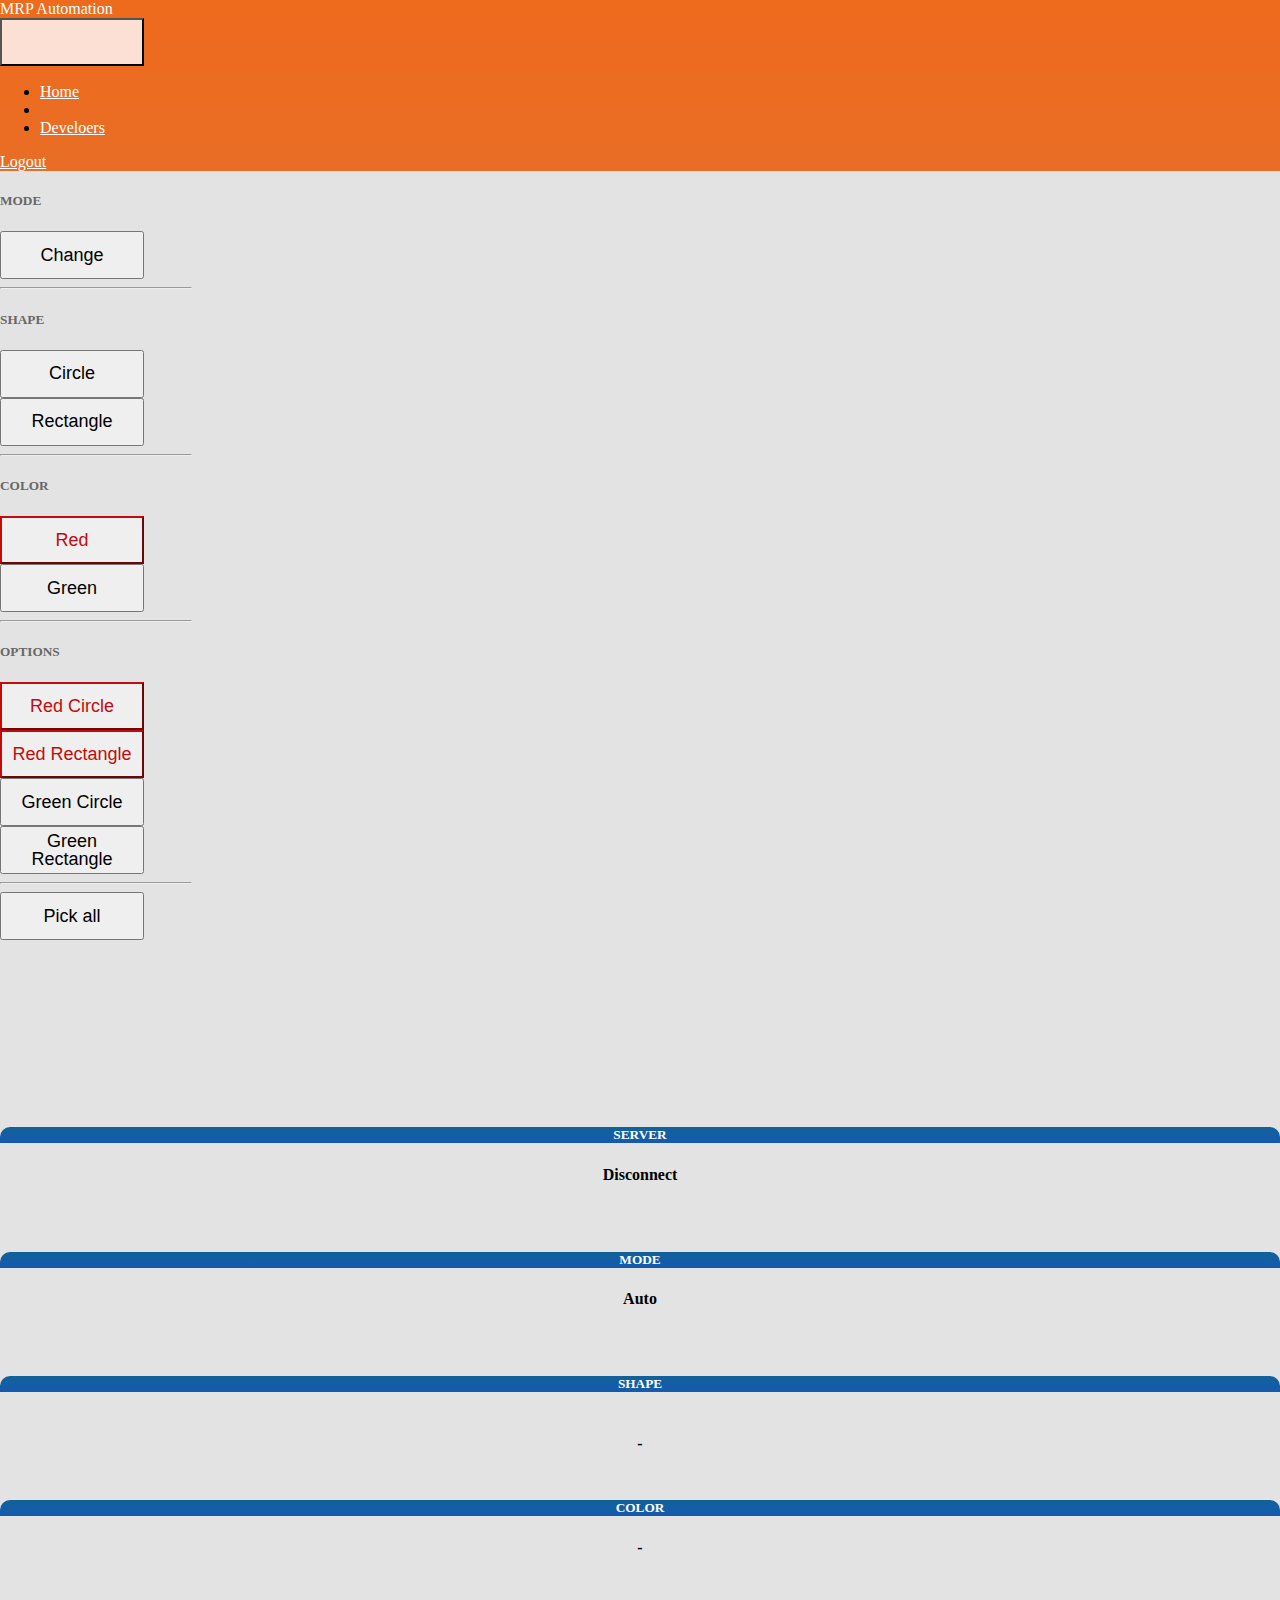
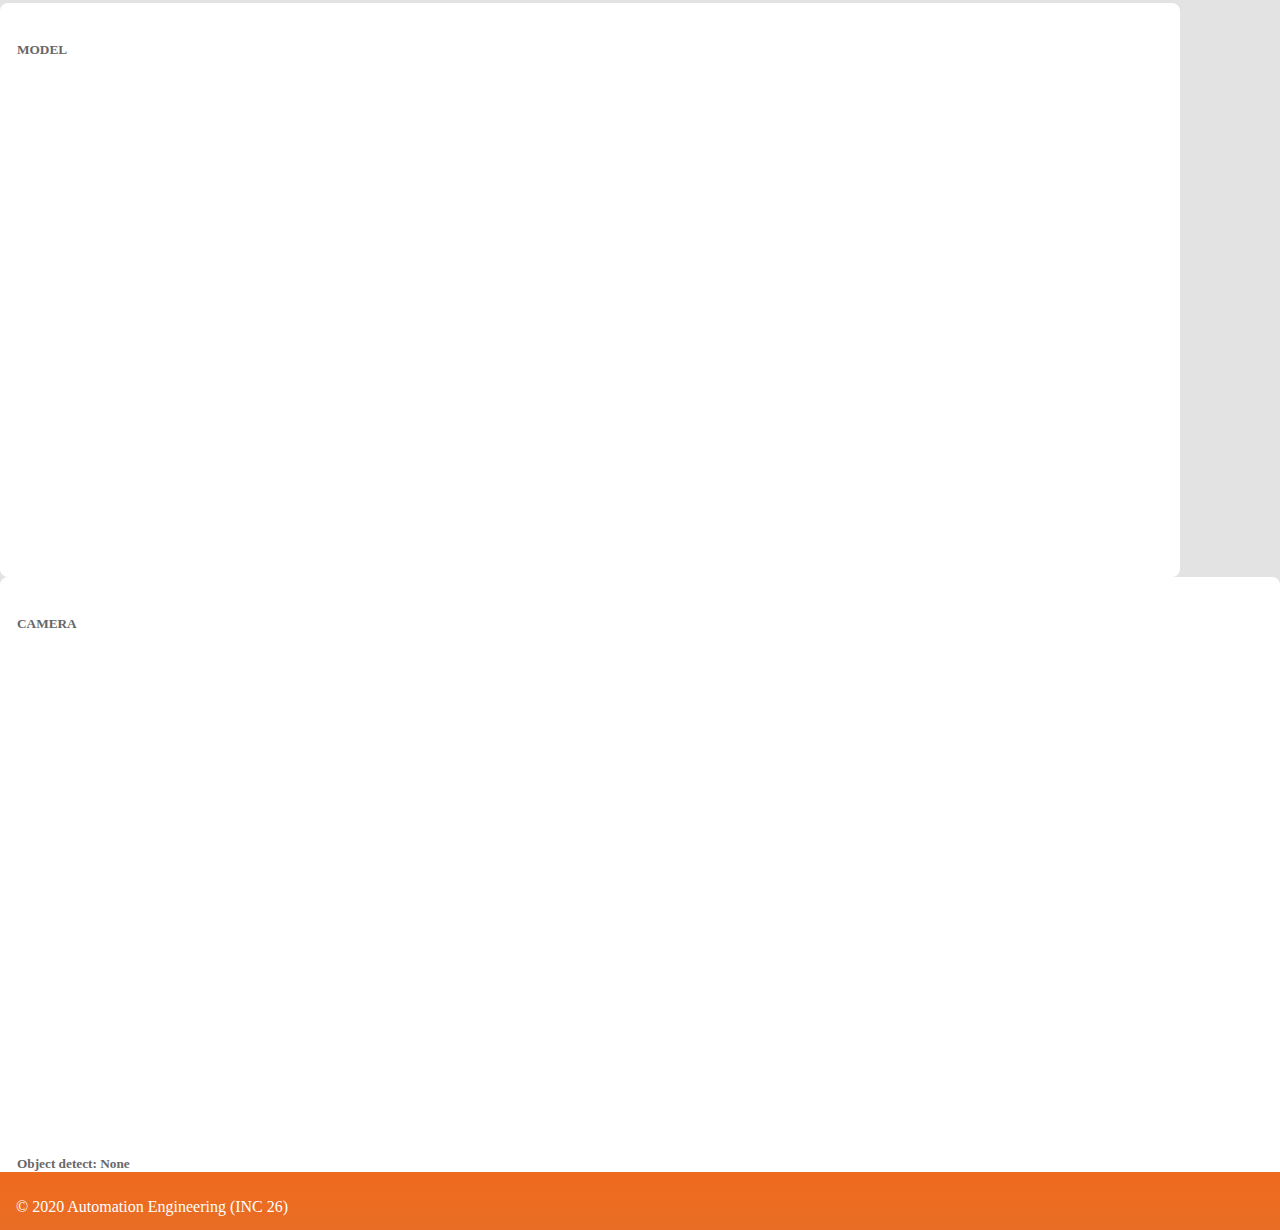
<file: html/index.html>
<!DOCTYPE html>
<html lang="en">

<head>
    <meta charset="UTF-8" />
    <meta http-equiv="X-UA-Compatible" content="IE=edge" />
    <meta name="viewport" content="width=device-width, initial-scale=1.0" />

    <link href="https://cdn.jsdelivr.net/npm/bootstrap@5.0.1/dist/css/bootstrap.min.css" rel="stylesheet"
        integrity="sha384-+0n0xVW2eSR5OomGNYDnhzAbDsOXxcvSN1TPprVMTNDbiYZCxYbOOl7+AMvyTG2x" crossorigin="anonymous" />
    <link rel="stylesheet" href="../css/index.css">
    <script src="https://cdn.jsdelivr.net/npm/bootstrap@5.0.1/dist/js/bootstrap.bundle.min.js"
        integrity="sha384-gtEjrD/SeCtmISkJkNUaaKMoLD0//ElJ19smozuHV6z3Iehds+3Ulb9Bn9Plx0x4"
        crossorigin="anonymous"></script>
    <script type="text/javascript"
        src="http://static.robotwebtools.org/EventEmitter2/current/eventemitter2.min.js"></script>
    <script type="text/javascript"
        src="http://static.robotwebtools.org/mjpegcanvasjs/current/mjpegcanvas.min.js"></script>
    <script type="text/javascript" src="http://static.robotwebtools.org/roslibjs/current/roslib.min.js"></script>
    <script src="https://ajax.googleapis.com/ajax/libs/jquery/3.5.1/jquery.min.js"></script>
    <script type="text/javascript" src="http://static.robotwebtools.org/threejs/current/three.min.js"></script>
    <script type="text/javascript" src="http://static.robotwebtools.org/threejs/current/ColladaLoader.min.js"></script>
    <script type="text/javascript"
        src="http://static.robotwebtools.org/ColladaAnimationCompress/current/ColladaLoader2.min.js"></script>
    <script type="text/javascript" src="http://static.robotwebtools.org/threejs/current/STLLoader.min.js"></script>
    <script type="text/javascript" src="http://static.robotwebtools.org/ros3djs/current/ros3d.min.js"></script>
    <!-- <script src="path/to/vanilla.js"></script> -->
    <link rel="stylesheet" href="https://cdnjs.cloudflare.com/ajax/libs/font-awesome/5.15.3/css/all.min.css"
        integrity="sha512-iBBXm8fW90+nuLcSKlbmrPcLa0OT92xO1BIsZ+ywDWZCvqsWgccV3gFoRBv0z+8dLJgyAHIhR35VZc2oM/gI1w=="
        crossorigin="anonymous" referrerpolicy="no-referrer" />
    <!-- <script src="https://kit.fontawesome.com/a076d05399.js"></script> -->
    <script src="../js/index.js"></script>


    <title>MRP Automation</title>
</head>

<body onresize="location.reload()" style="background-color: rgb(228, 227, 227);">
    <div id="page-container">

        <nav class="navbar navbar-expand-lg navbar-light bg-light"
            style="background-image: linear-gradient(rgb(238, 106, 29),rgb(233, 109, 37));">
            <div class="container-fluid">
                <div class="navbar-brand" style="color: #fff; cursor: default;"><i
                        class="fab fa-connectdevelop fa-lg"></i> MRP
                    Automation</div>
                <button class="navbar-toggler" type="button" data-bs-toggle="collapse"
                    data-bs-target="#navbarSupportedContent" aria-controls="navbarSupportedContent"
                    aria-expanded="false" aria-label="Toggle navigation"
                    style="background-color: rgba(255, 248, 248, 0.836);">
                    <span class="navbar-toggler-icon"></span>
                </button>
                <div class="collapse navbar-collapse" id="navbarSupportedContent">
                    <ul class="navbar-nav me-auto mb-2 mb-lg-0">
                        <li class="nav-item">
                            <a class="nav-link active" aria-current="page" href="../html/index.html"
                                style="color: #fff;">Home</a>
                        </li>
                        <li class="nav-item">
                            <a class="nav-link" href="#"></a>
                        </li>
                        <li class="nav-item">
                            <a class="nav-link" href="../html/developers.html" style="color: #fff;">Develoers</a>
                        </li>
                    </ul>
                    <div >
                        <a class="nav-link" aria-current="page" href="../html/login.html" style="color: #fff; padding-left: 0;">
                            Logout
                        </a>
                    </div>
                </div>
            </div>
        </nav>
        <div id="container-wrapper">
            <div class="container-fluid p-2">
                <div id="full">
                    <div class="row m-1">
                        <!-- button control  -->
                        <div class="col-1 m-1 p-2 " style="border-radius: 8px; ">

                            <h5 style="color:rgb(104, 103, 103);text-transform:uppercase; ">Mode</h5>
                            <button id="togglemode" class="btn btn-outline-dark mt-1 ms-2 mb-2  shadow"
                                style="font-size: large; " onclick="mode()">Change</button>
                            <hr>

                            <h5 class="mt-2" style="color:rgb(104, 103, 103);text-transform:uppercase;">Shape</h5>
                            <button id="hidebutt1" class="btn btn-outline-dark mt-1 ms-2 mb-2  shadow"
                                style="font-size: large; " onclick="circle()">Circle</button>
                            <button id="hidebutt2" class="btn btn-outline-dark mt-1 ms-2 mb-2  shadow"
                                style="font-size: large; " onclick="rectangle()">Rectangle</button>
                            <hr>

                            <h5 class="mt-2" style="color:rgb(104, 103, 103); text-transform:uppercase;">Color</h5>
                            <button id="hidebutt3" class="btn btn-outline-danger shadow mt-1 ms-2 mb-2"
                                style="font-size: large; " onclick="red()">Red</button>
                            <button id="hidebutt4" class="btn btn-outline-success mt-1 ms-2 mb-3  shadow"
                                style="font-size: large; " onclick="green()">Green</button>
                            <hr>

                            <h5 class="mt-2" style="color:rgb(104, 103, 103);text-transform:uppercase;">Options</h5>
                            <button id="hidebutt8" class="btn btn-outline-danger mt-1 ms-2 mb-3 shadow"
                                style="font-size: large; " onclick="box4()">Red Circle</button>
                            <button id="hidebutt7" class="btn btn-outline-danger mt-1 ms-2 mb-2 shadow"
                                style="font-size: large;  line-height: 1;" onclick="box3()">Red Rectangle</button>
                            <button id="hidebutt6" class="btn btn-outline-success mt-1 ms-2 mb-2 shadow"
                                style="font-size: large;" onclick="box2()">Green Circle</button>
                            <button id="hidebutt5" class="btn btn-outline-success  mt-1 ms-2 mb-2  shadow"
                                style="font-size: large;  line-height: 1;" onclick="box1()">Green Rectangle</button>
                            <br />
                            <hr />
                            <button id="hidebutt9" class="btn btn-outline-dark mt-1 ms-2 mb-3  shadow"
                                style="font-size: large; " onclick="pickall()">Pick all</button>

                        </div>
                        <!-- main -->
                        <div class="col m-1">
                            <div class=" mb-2  " style=" border-radius: 8px;">
                                <div class="row gx-3 p-3 justify-content-around ">
                                    <div class="col-sm-3">
                                        <div class="card shadow"
                                            style="border-radius: 10px;border: rgb(184, 184, 184);">
                                            <div class="card-header p-2"
                                                style="color: #fff; background-image: linear-gradient(rgb(16, 98, 153),rgb(22, 89, 175)); border-radius: 10px 10px 0 0; text-align: center; ">
                                                <h5 style="text-transform:uppercase;">Server</h5>
                                            </div>
                                            <div class="card-body" style="text-align: center; height: 4rem;">
                                                <h4 id="status" class="refresher">Disconnect</h4>
                                            </div>
                                        </div>
                                    </div>

                                    <div class="col-sm-3">
                                        <div class="card shadow"
                                            style="border-radius: 10px; border: rgb(184, 184, 184);">
                                            <div class="card-header p-2"
                                                style="color: #fff; background-image: linear-gradient(rgb(16, 98, 153),rgb(22, 89, 175)); border-radius: 10px 10px 0 0; text-align: center;">
                                                <h5 style="text-transform:uppercase;">Mode</h5>
                                            </div>
                                            <div class="card-body" style="text-align: center; height: 4rem; ">
                                                <h4 id="modechange">Auto</h4>
                                            </div>
                                        </div>

                                    </div>
                                    <div class="col-sm-3">
                                        <div class="card shadow" style="border-radius: 10px;">
                                            <div class="card-header p-2" style="color: #fff; background-image: linear-gradient(rgb(16, 98, 153),rgb(22, 89, 175));
                                        border-radius: 10px 10px 0 0;
                                        text-align: center;
                                        ">
                                                <h5 style="text-transform:uppercase;">Shape</h5>
                                            </div>
                                            <div class="card-body" style="text-align: center; height: 4rem;">
                                                <div style="display: inline-flex;">
                                                    <h4 id="shape">-</h4>
                                                    <span>
                                                        <h3> <i id="cir" class="far fa-circle fa-lg"
                                                                style="display: none; margin-left: 1rem;"></i> <i
                                                                id="sqr" class="far fa-square fa-lg"
                                                                style="display: none; margin-left: 1rem;"></i></h3>
                                                    </span>
                                                </div>
                                            </div>
                                        </div>

                                    </div>
                                    <div class="col-sm-3">
                                        <div class="card shadow" style="border-radius: 10px; ">
                                            <div class="card-header p-2"
                                                style="color: #fff; background-image: linear-gradient(rgb(16, 98, 153),rgb(22, 89, 175)); border-radius: 10px 10px 0 0; text-align: center;">
                                                <h5 style="text-transform:uppercase;">Color</h5>
                                            </div>
                                            <div class="card-body" style="text-align: center; height: 4rem;">
                                                <h4 id="color">-</h4>
                                            </div>
                                        </div>
                                    </div>
                                </div>
                                <div class="row gx-2 justify-content-center ">
                                    <!-- robot model -->
                                    <div class="col-5  shadow " id="sizemodel"
                                        style="margin-right: 100px;  border-radius: 8px; padding: 17px; background-color: #fff;">
                                        <h5 style="color:rgb(104, 103, 103);text-transform:uppercase;">Model</h5>
                                        <div class="row mb-5">
                                            <div class="col">
                                                <div class="mb-2" style="height: 30rem;">
                                                    <div id="urdf"></div>
                                                </div>
                                            </div>
                                        </div>
                                    </div>
                                    <!-- column 2 show camera stream and object -->
                                    <div class="col-5 shadow " id="sizestream"
                                        style="border-radius: 8px; padding: 17px; background-color: #fff;">
                                        <div class="row mb-5 ">
                                            <h5 style="color:rgb(104, 103, 103); text-transform:uppercase;">Camera</h5>
                                            <div class="col-10  mb-2" style="height: 30rem;">
                                                <div id="mjpeg2"></div>
                                            </div>
                                        </div>
                                        <div class="row mt-5">
                                            <h5 style="color:rgb(104, 103, 103)">Object detect: <span id="num_objects"
                                                    style="color:rgb(104, 103, 103)">None</span></h5>
                                            <div class="row justify-content-around mb-3">
                                                <div class="col-4 ">
                                                    <h3 id="type_objectsGC"
                                                        style="text-align: center; color: #fff; background-color: green;border-radius: 5px;">
                                                    </h3>
                                                </div>
                                                <div class="col-4">
                                                    <h3 id="type_objectsGR"
                                                        style="text-align: center; color: #fff; background-color: green;border-radius: 5px;">
                                                    </h3>
                                                </div>
                                            </div>
                                            <div class="row justify-content-around mb-3">
                                                <div class="col-4">
                                                    <h3 id="type_objectsRC"
                                                        style="text-align: center; color: #fff; background-color: rgb(184, 4, 22);border-radius: 5px;">
                                                    </h3>
                                                </div>
                                                <div class="col-4">
                                                    <h3 id="type_objectsRR"
                                                        style="text-align: center; color: #fff; background-color: rgb(184, 4, 22);border-radius: 5px;">
                                                    </h3>
                                                </div>
                                            </div>
                                        </div>
                                    </div>
                                </div>
                            </div>
                        </div>
                        <!-- controller -->
                        <div id="joint_cont" class="col-2 p-2  shadow "
                            style=" margin-right: 3rem; margin-top: 4rem; background-color: #fff; height: 52rem; display: none; border-radius: 8px;  ">
                            <div>
                                <h5 style="color:rgb(104, 103, 103)">JOINT CONTROLLER</h5>

                                <div class="row gx-2 p-3 ">
                                    <div class="col p-2 ">
                                        <div class="slidecontainer" style="align-items: center; ">
                                            <h5><span>Base Joint</span>
                                                <span>
                                                    <input type="range" min="0" max="3.14" step="0.01" value=""
                                                        class="slider  shadow" id="myRange">
                                                    <h6>Value: <span id="demo"></span></h6>
                                                </span>
                                            </h5>
                                        </div>
                                        <hr />
                                        <div class="slidecontainer">
                                            <h5>Shoulder Joint
                                                <span> <input type="range" min="0.26" max="2.87" value='0.6' step="0.01"
                                                        value="" class="slider  shadow" id="myRange2">
                                                    <h6>Value: <span id="demo2"></span></h6>
                                                </span>
                                            </h5>
                                        </div>
                                        <hr />
                                        <div class="slidecontainer">
                                            <h5>Elbow Joint
                                                <span>
                                                    <input type="range" min="0" max="3.14" step="0.01" value=""
                                                        class="slider shadow" id="myRange3">
                                                    <h6>Value: <span id="demo3"></span></h6>
                                                </span>
                                            </h5>
                                        </div>
                                        <hr />
                                        <div class="slidecontainer">
                                            <h5>Wrist Pitch Joint
                                                <span>
                                                    <input type="range" min="0" max="3.14" step="0.01" value=""
                                                        class="slider shadow" id="myRange4">
                                                    <h6>Value: <span id="demo4"></span></h6>
                                                </span>
                                            </h5>
                                        </div>
                                        <hr />
                                        <div class="slidecontainer">
                                            <h5>Wrist Roll Joint
                                                <span>
                                                    <input type="range" min="0" max="3.14" step="0.01" value=""
                                                        class="slider shadow" id="myRange5">
                                                    <h6>Value: <span id="demo5"></span></h6>
                                                </span>
                                            </h5>
                                        </div>
                                        <hr />
                                        <div class="slidecontainer">
                                            <h5>Gripper Joint
                                                <span>
                                                    <input type="range" min="0.2" max="1.65" step="0.01" value=""
                                                        class="slider shadow" id="myRange6">
                                                    <h6>Value: <span id="demo6"></span></h6>
                                                </span>
                                            </h5>
                                        </div>
                                    </div>
                                </div>
                                <div class="row mt-3">
                                    <h5 style="color:rgb(104, 103, 103)">SET POSITION</h5>
                                    <div class="row justify-content-around ">
                                        <div class="col-4">
                                            <button id="hidebutt10" class="btn btn-outline-dark mt-1 ms-2 mb-1  shadow"
                                                onclick="home()" style="font-size: x-large; padding: 6px;">Home</button>
                                        </div>
                                        <div class="col-4">
                                            <button id="hidebutt11" class="btn btn-outline-dark mt-1 ms-2 mb-1  shadow"
                                                onclick="stand()"
                                                style="font-size: x-large; padding: 6px;">Stand</button>
                                        </div>

                                    </div>

                                </div>
                            </div>
                        </div>
                    </div>
                </div>
            </div>
            <br>
            <div class="text-start footer">
                <p>
                    © 2020 Automation Engineering (INC 26)

                </p>
            </div>

        </div>
    </div>
</body>


</html>
</file>
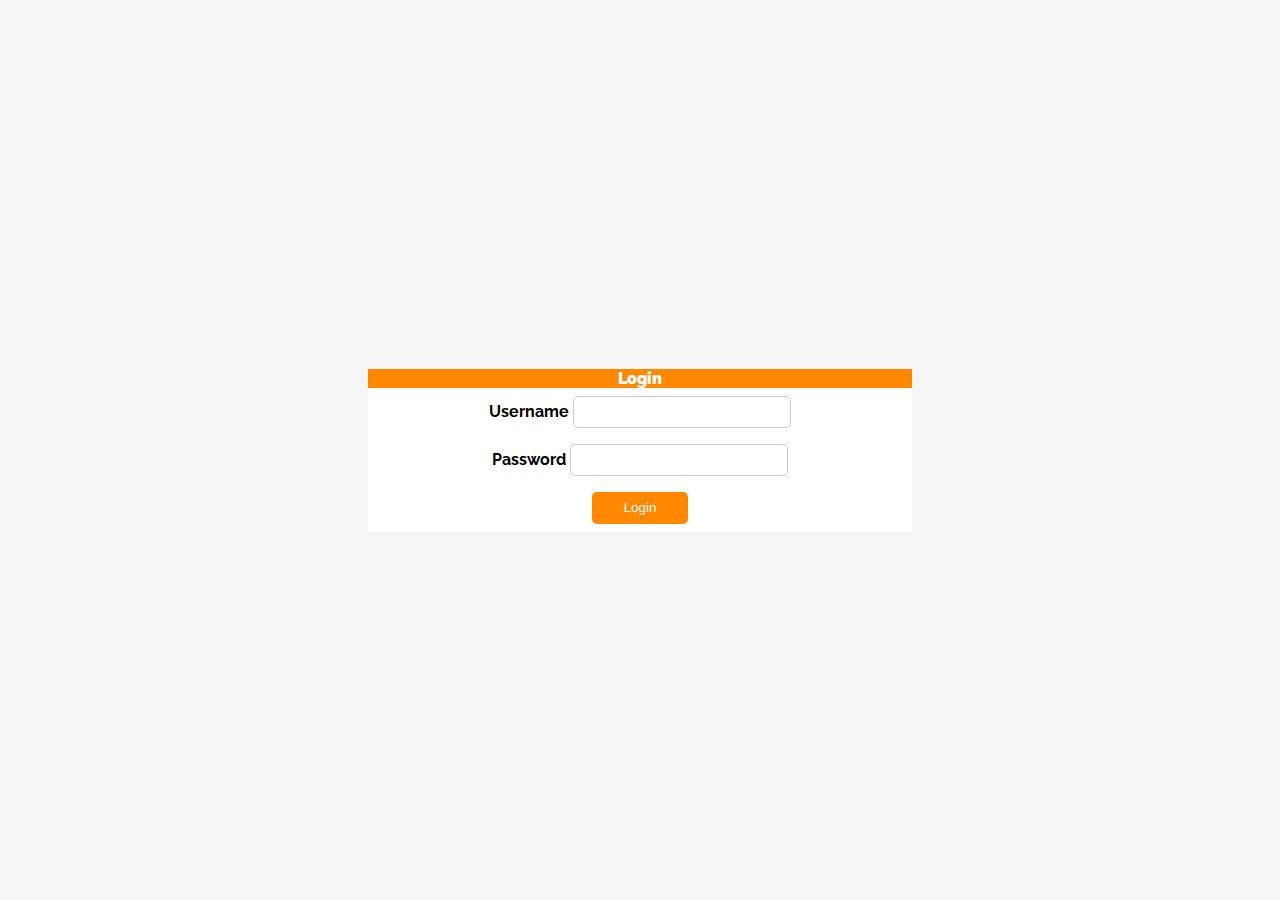
<file: html/login.html>
<!DOCTYPE html>
<html>

<head>
    <meta name="viewport" content="width=device-width, initial-scale=1">

    <link href="https://cdn.jsdelivr.net/npm/bootstrap@5.0.1/dist/css/bootstrap.min.css" rel="stylesheet"
        integrity="sha384-+0n0xVW2eSR5OomGNYDnhzAbDsOXxcvSN1TPprVMTNDbiYZCxYbOOl7+AMvyTG2x" crossorigin="anonymous" />
<link href="https://fonts.googleapis.com/css2?family=Raleway&display=swap" rel="stylesheet" />

    <link rel="stylesheet" href="../css/login.css">
    <script src="https://cdn.jsdelivr.net/npm/bootstrap@5.0.1/dist/js/bootstrap.bundle.min.js"
        integrity="sha384-gtEjrD/SeCtmISkJkNUaaKMoLD0//ElJ19smozuHV6z3Iehds+3Ulb9Bn9Plx0x4"
        crossorigin="anonymous"></script>
        <script src="../js/index.js"></script>
    <title>MRP Automation</title>

</head>

<body >
    <div id="background">
        <div id="overall">
            <div id="overall-inner">
    
                <div class="container">
                    <div class="card shadow">
                        <div class="card-header ">
                            <h4 style="text-align: center;"><b>Login</b></h4>
                        </div>
                        <div class="card-body ">
                            <div style="text-align: center;">
                                <label for="uname"><b>Username </b></label>
                                <input id="username" type="text"   >
                                <br>
                                <label for="psw"><b>Password </b></label>
                                <input id="password" type="password"   >
                                <br>
                                <button type="button" onclick="login()" >Login</button>
                            </div>
                        </div>
                    </div>
                </div>
            </div>
        </div>
        
    </div>
    




</body>

</html>
</file>
<file: css/index.css>
#page-container {
  position: relative;
  min-height: 100vh;
}
#content-wrap {
  padding-bottom: 2.5rem;
  

  /* Footer height */
}



.footer {
  position: absolute;
  bottom: 0;
  width: 100%;
  height: 3rem;
  background-image: linear-gradient(rgb(238, 106, 29), rgb(233, 109, 37));
  color: #fff;
  padding-left: 1rem;
  padding-top: 0.6rem;
  /* background-color: rgb(247, 109, 17);      */
}
a {
  color: white;
}
a:hover {
  color: #1651d1;
  transition: 0.5s all ease-in;
}
@media screen and (min-width: 768px) {
  button {
    width: 9rem;
    height: 3rem;
    font-size: large;
    font-style: bold;
  }
  .col-1 {
    width: 12rem;
    height: 57rem;
    /* background-color: ghostwhite; */
  }

  #joint_cont {
    transition: all 1s ease-in;
  }
  .btn-outline-primary {
    color: rgb(19, 114, 192);
    border-color: rgb(19, 114, 192);
  }
  .btn-outline-primary:hover {
    background-color: rgb(19, 114, 192);
  }
  .btn-outline-danger {
    color: rgb(194, 12, 12);
    border-color: rgb(194, 12, 12);
  }
  .btn-outline-danger:hover {
    background-color: rgb(194, 12, 12);
  }
  .full {
    height: 1000px;
  }
  .footer {
    left: 0;
    bottom: 0;
    width: 100%;

    text-align: left;
  }
  body {
    height: 100%;
    margin: 0;
    padding: 0;
    /* background-color: gainsboro; */
  }
}
#overall {
  position: relative;

  height: 100vh;
}
#mt {
  height: 100%;
  display: flex;
  flex-direction: column;
  width: 80%;
  margin: auto;
  align-items: center;
  justify-content: center;
  text-align: center;
}

.slidecontainer {
  width: 100%; /* Width of the outside container */
}

/* The slider itself */
.slider {
  -webkit-appearance: none; /* Override default CSS styles */
  appearance: none;
  width: 100%; /* Full-width */
  height: 10px; /* Specified height */
  border-radius: 1rem;
  background: #d3d3d3; /* Grey background */
  outline: none; /* Remove outline */
  opacity: 0.7; /* Set transparency (for mouse-over effects on hover) */
  -webkit-transition: 0.2s; /* 0.2 seconds transition on hover */
  transition: opacity 0.2s;
}

/* Mouse-over effects */
.slider:hover {
  opacity: 1; /* Fully shown on mouse-over */
}

/* The slider handle (use -webkit- (Chrome, Opera, Safari, Edge) and -moz- (Firefox) to override default look) */
.slider::-webkit-slider-thumb {
  -webkit-appearance: none; /* Override default look */
  appearance: none;
  border-radius: 5rem;
  width: 15px; /* Set a specific slider handle width */
  height: 15px; /* Slider handle height */
  background: #1651d1; /* Green background */
  cursor: pointer; /* Cursor on hover */
}
/* firefox */
.slider::-moz-range-thumb {
  width: 15px; /* Set a specific slider handle width */
  height: 15px; /* Slider handle height */
  background: #da115e; /* Green background */
  cursor: pointer; /* Cursor on hover */
}
</file>
<file: css/login.css>
* {
  box-sizing: border-box;
  padding: 0;
  margin: 0;
}
body{
  font-family: "Raleway", sans-serif;


}
.card-header{
  background-color: #ff8800;
  color: #fff;
}
.card-body{
  background-color: #ffffff;
  color: rgb(0, 0, 0);
}

#overall{
  position: relative;
  background-color: whitesmoke;
  height: 100vh;
}
#overall-inner{
  
  height: 100%;
  display: flex;
  flex-direction: column;
  width: 30%;
  margin: auto;
  align-items: center;
  justify-content: center;
  text-align: center;
}
@media only screen and (max-width: 1440px) and (min-width: 800px)  {
  #overall-inner{
  
    height: 100%;
    display: flex;
    flex-direction: column;
    width: 45%;
    margin: auto;
    align-items: center;
    justify-content: center;
    text-align: center;
  }
  
}
@media only screen and (max-width: 800px)  {
  #overall-inner{
  
    height: 100%;
    display: flex;
    flex-direction: column;
    width: 50%;
    margin: auto;
    align-items: center;
    justify-content: center;
    text-align: center;
  }
  
}
input[type=text], input[type=password] {
  width: 40%;
  height: 2rem;
  padding: 12px 20px;
  margin: 8px 0;
  display: inline-block;
  border: 1px solid #ccc;
  box-sizing: border-box;
  border-radius: 5px;
}
button {
  background-color: #ff8800;
  color: white;
  
  margin: 8px 0;
  border: none;
  cursor: pointer;
  width: 6rem;
  height:2rem;
  border-radius: 5px;
  transition: 0.5s;
}
button:hover {
  opacity: 0.83;
  background-color: #fc9f36;
}
.container {
  padding: 16px;
  width: 100%;
}
span.psw {
  float: right;
  padding-top: 16px;
}

/* Change styles for span and cancel button on extra small screens */
</file>
